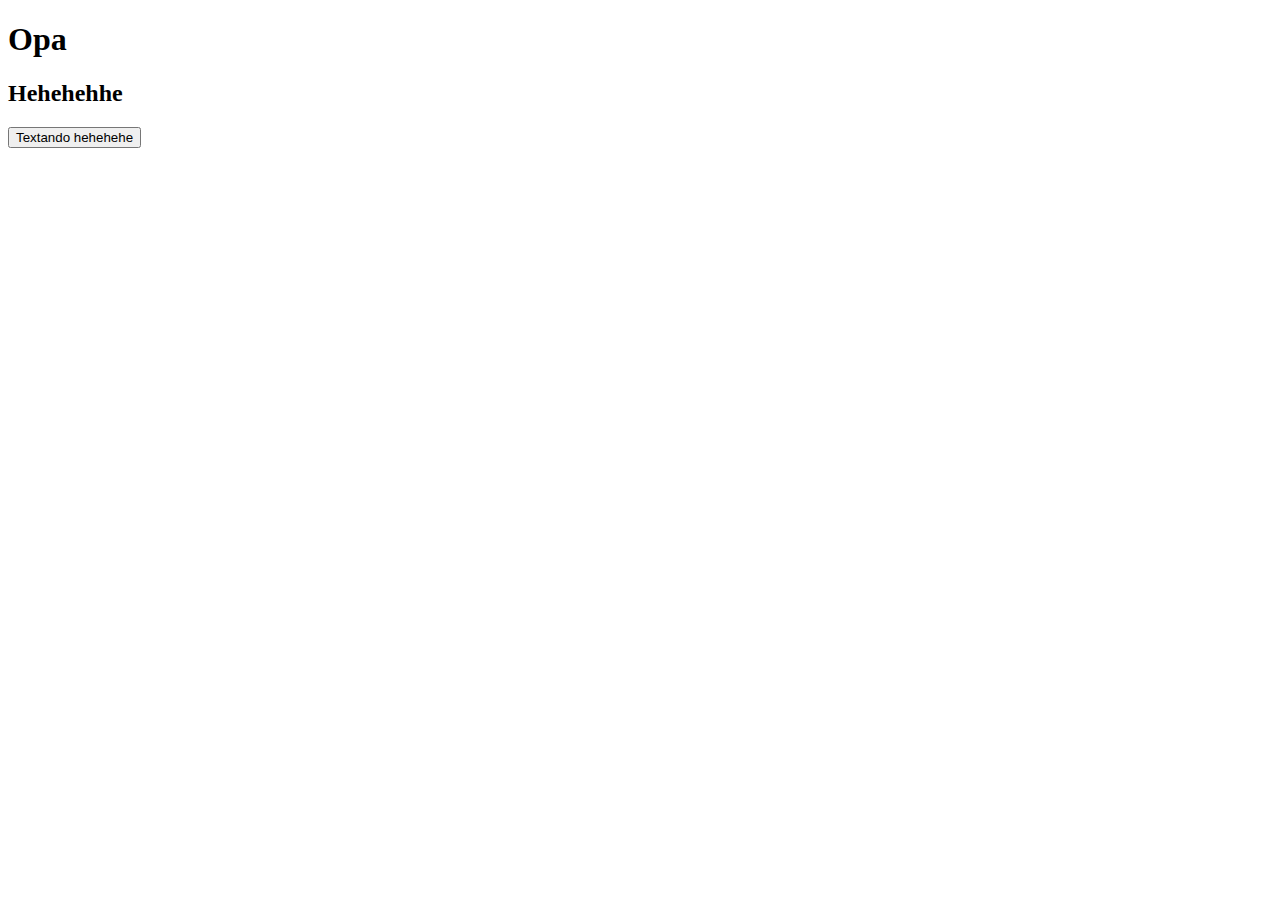
<file: service_email/index.html>
<!DOCTYPE html>
<html lang="pt-BR">
<head>
    <meta charset="UTF-8">
    <meta name="viewport" content="width=device-width, initial-scale=1.0">
    <title>Meu textinho</title>
</head>
<body>
    <h1>Opa</h1>
    <h2>Hehehehhe</h2>
    <a href="https://google.com"><button>Textando hehehehe</button></a>
</body>
</html>
</file>
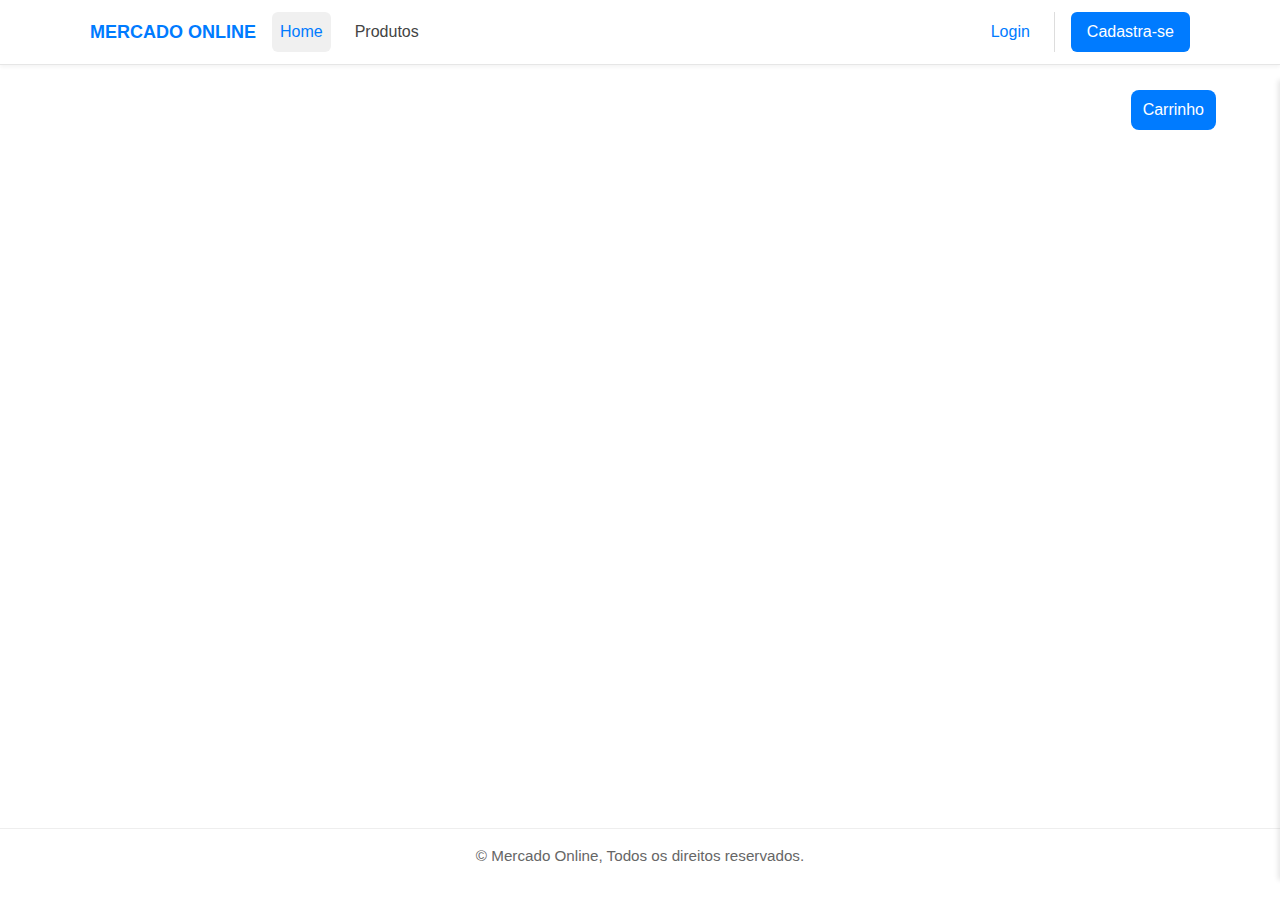
<file: src/frontend/index.html>
<!DOCTYPE html>
<html lang="pt-BR">
<head>
  <meta charset="utf-8" />
  <meta name="viewport" content="width=device-width,initial-scale=1" />
  <meta http-equiv="X-UA-Compatible" content="IE=edge">
  <title>Loja Virtual Minimalista</title>

  <!-- Bootstrap CSS via CDN -->
  <link rel="stylesheet" href="https://cdn.jsdelivr.net/npm/bootstrap@5.3.6/dist/css/bootstrap.min.css">

  <!-- CSS principal da aplicação -->
  <link rel="stylesheet" href="./css/main.css" />
</head>
<body>
  <!-- Cabeçalho do site -->
  <header class="site-header">
    <div class="container header-inner">

      <!-- Logo e marca -->
      <div class="brand">
        <a href="#home" class="logo">MERCADO ONLINE</a>
      </div>

      <!-- Links de navegação principais (esquerda) -->
      <nav class="main-nav main-nav-left">
        <a href="#home" class="nav-link active">Home</a>
        <a href="#produtos" class="nav-link">Produtos</a>
      </nav>

      <!-- Área de navegação à direita: login e cadastro -->
      <div class="main-nav-right">
        <a href="#login" class="nav-link">Login</a>
      </div>
      <div class="main-nav-right-right">
        <a href="#register" class="nav-link-cadastrar">Cadastra-se</a>
      </div>
    </div>
  </header>

  <!-- Conteúdo principal SPA -->
  <main>
    <!-- Aqui a SPA irá injetar o conteúdo das páginas -->
    <div id="app"></div>
  </main>

  <!-- Carrinho de compras flutuante -->
  <div id="cart" class="cart">
    <h3>Carrinho</h3>
    <hr />
    <!-- Lista de itens adicionados -->
    <ul id="cart-items"></ul>
    <!-- Total do carrinho -->
    <p>Total: R$ <span id="cart-total">0.00</span></p>
    <div class="cart-actions">
      <button id="close-cart" class="btn">Continua comprando</button>
      <button id="clear-cart" class="btn-clear">Limpar Carrinho</button>
      <button id="checkout" class="btn-closer">Fechar o pedido</button>
    </div>
  </div>

  <!-- Botão fixo para abrir carrinho -->
  <button id="open-cart" class="btn" style="position:fixed;top:10%;right:5%;">Carrinho</button>

  <!-- Rodapé do site -->
  <footer class="site-footer">
    <div class="container">
      <p>&copy; <span id="year"></span> Mercado Online, Todos os direitos reservados.</p>
    </div>
  </footer>

  <!-- Script principal da aplicação (módulo ES) -->
  <script type="module" src="./js/main.js"></script>

  <!-- Bootstrap JS bundle -->
  <script src="https://cdn.jsdelivr.net/npm/bootstrap@5.3.6/dist/js/bootstrap.bundle.min.js"></script>
</body>
</html>
</file>
<file: src/frontend/css/main.css>
/* =============================================================================
   main.css
   -----------------------------------------------------------------------------
   Arquivo de entrada principal de estilos do projeto.
   Centraliza a importação modular de todos os estilos da aplicação.
   Cada módulo é responsável por uma área específica da interface.
   -----------------------------------------------------------------------------
   Ordem de importação:
   1. Base e estrutura
   2. Componentes e seções principais
   3. Páginas específicas (login, admin, checkout etc.)
   4. Responsividade (sempre por último)
   ============================================================================= */

/* ---------------------------------------------------------------------------
   IMPORTAÇÕES DE MÓDULOS DE ESTILO
   ---------------------------------------------------------------------------
   A ordem é importante para garantir que estilos base sejam carregados antes
   dos componentes e que regras de sobrescrita (como responsive.css) funcionem
   corretamente.
   --------------------------------------------------------------------------- */
@import url('themes.css');
/* Variáveis globais de cores e tipografia */
@import url('base.css');
/* Reset e variáveis globais */
@import url('header.css');
/* Cabeçalho e navegação principal */
@import url('hero.css');
/* Seção principal de destaque */
@import url('carousel.css');
/* Carrossel de produtos */
@import url('products.css');
/* Listagem geral de produtos */
@import url('cart.css');
/* Carrinho lateral e itens */
@import url('login.css');
/* Página de login e estado autenticado */
@import url('adminproducs.css');
/* Painel administrativo de produtos */
@import url('footer.css');
/* Rodapé do site */
@import url('checkout.css');
/* Resumo e finalização de pedido */
@import url('register.css');
/* Cadastro de usuário */
@import url('responsive.css');
/* Regras de responsividade — sempre por último */

/* ---------------------------------------------------------------------------
   AJUSTES GERAIS DE LAYOUT
   ---------------------------------------------------------------------------
   Correção do “scroll fantasma” e reforço do layout em 100% da altura da tela.
   Estas regras garantem que o conteúdo ocupe toda a viewport e previnem
   rolagem horizontal indesejada.
   --------------------------------------------------------------------------- */
html,
body {
  height: 100%;
  /* Mantém o index em 100% da tela */
  margin: 0;
  padding: 0;
  overflow-x: hidden;
  /* Solução para scroll fantasma */
}

/* Layout principal em coluna para empurrar o footer */
body {
  display: flex;
  flex-direction: column;
  min-height: 100vh;
  /* Mantém o footer no final da tela */
}

/* O main cresce e empurra o rodapé para o fim */
main {
  flex: 1;
}
</file>
